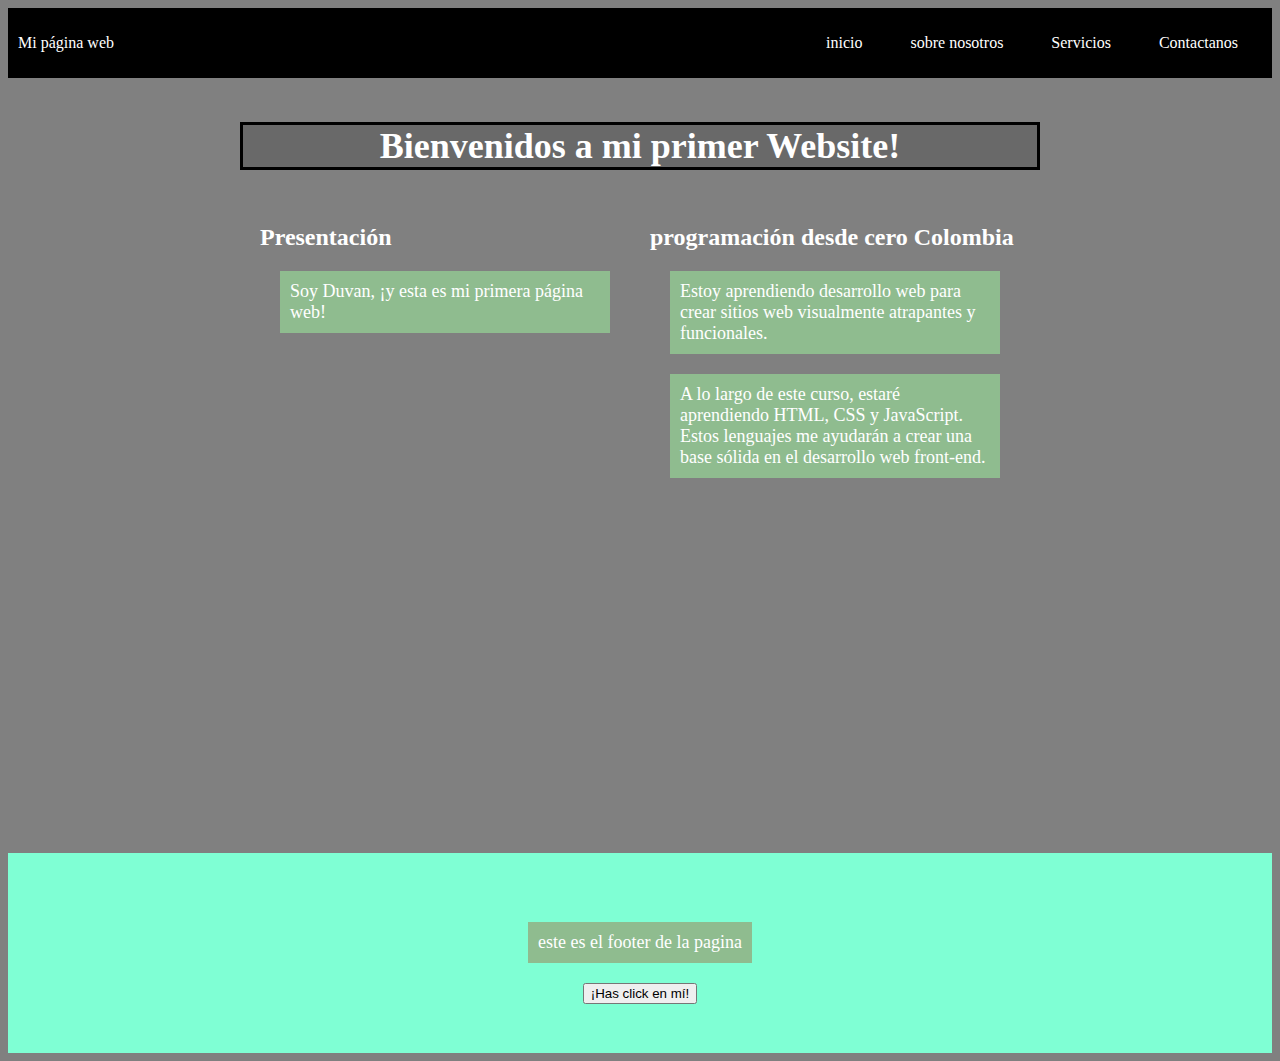
<file: index.html>
<!DOCTYPE html>
<html>

<head>
  <title>Mi Primer Website</title>
  <link rel="stylesheet" type="text/css" href="styles.css">
</head>

<body>
  <header class="container-nav">
    <nav class="navbar">
      <a href="#" class="brand">Mi página web</a>
      <ul class="nav-links">
        <li><a href="index.html">inicio</a></li>
        <li><a href="about.html">sobre nosotros</a></li>
        <li><a href="servicios.html">Servicios</a></li>
        <li><a href="contacto.html">Contactanos</a></li>
      </ul>
    </nav>
    <button class="button-menu-toggle">Menu</button>
  </header>

  <main>
    <div class="container">
      <h1>Bienvenidos a mi primer Website!</h1>
      <section>
        <div class="row">
          <div class="column">
            <h2> Presentación</h2>
            <p>Soy Duvan, ¡y esta es mi primera página web!</p>
          </div>
          <div class="column">
            <h2> programación desde cero Colombia </h2>
            <p>Estoy aprendiendo desarrollo web para crear sitios web visualmente atrapantes y funcionales.</p>
            <p>A lo largo de este curso, estaré aprendiendo HTML, CSS y JavaScript. Estos lenguajes me ayudarán a crear
              una base sólida en el desarrollo web front-end.</p>
          </div>
        </div>
      </section>
    </div>
    <div class="containermain">
      <iframe width="560" height="315" src="https://www.youtube.com/embed/EGU3-R12nrs" title="YouTube video player"
        frameborder="0"
        allow="accelerometer; autoplay; clipboard-write; encrypted-media; gyroscope; picture-in-picture; web-share"
        allowfullscreen></iframe>
    </div>
    <!--<form id="myForm">
      <!-campo para nombre->
      <label for="nombre">Nombre:</label>
      <input type="text" id="nombre" name="nombre">
      <!-campo para correo electronico->
      <label for="email">Correo electrónico:</label>
      <input type="email" id="email" name="email" required>
      <!-boton de envio->
      <button type="submit">Enviar</button>
    </form> -->
  </main>
  <footer>
    <p>este es el footer de la pagina</p>
    <script src="script.js"></script>
    <button onclick="showAlert()" aria-label="Haz click en mí">¡Has click en mí!</button>
    <!--<img src="https://www.nationalgeographic.com.es/medio/2016/04/21/la-canica-azul_a3941285.jpg" alt="">-->
  </footer>
</body>

</html>
</file>
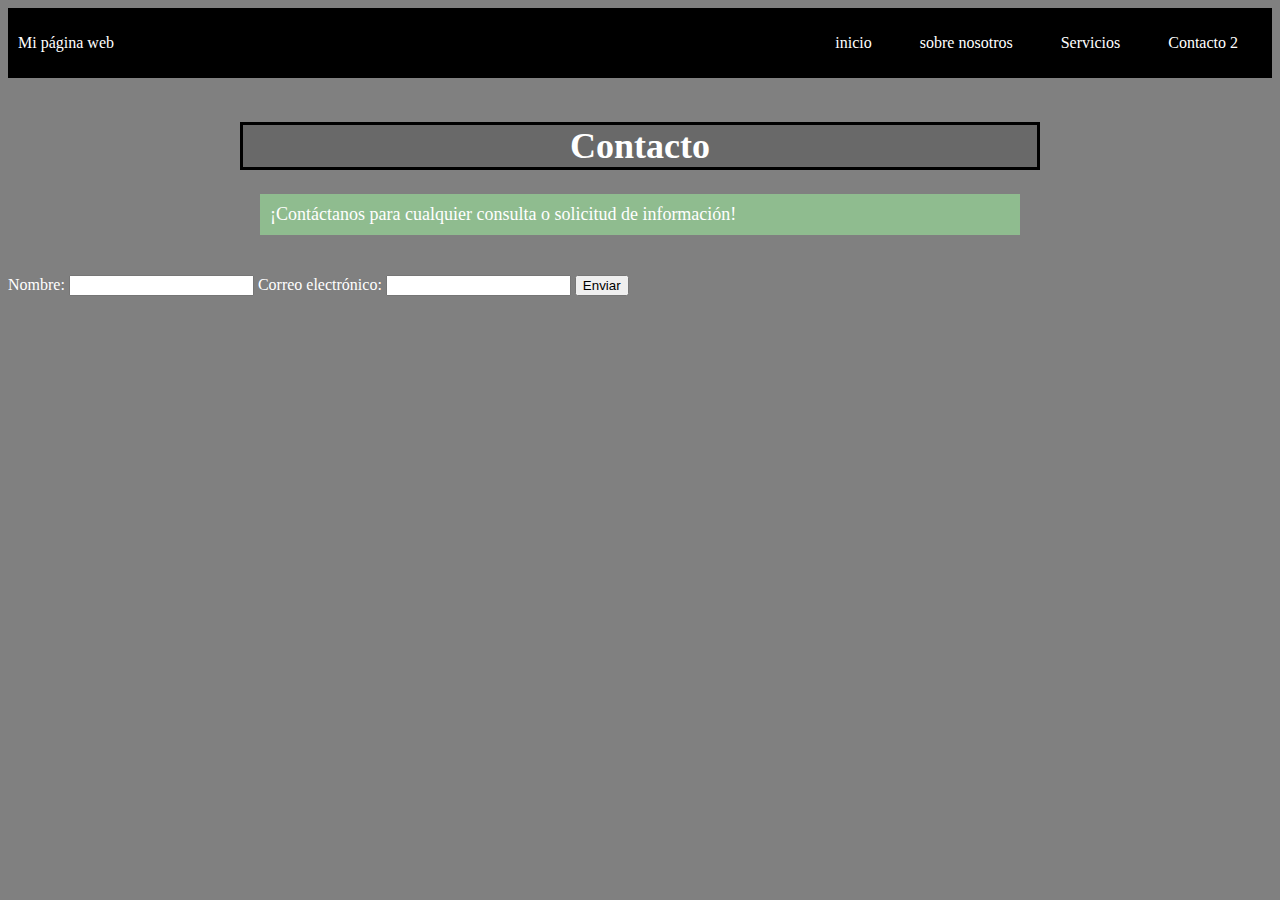
<file: contacto.html>
<!DOCTYPE html>
<html lang="en">
<head>
    <meta charset="UTF-8">
    <meta http-equiv="X-UA-Compatible" content="IE=edge">
    <meta name="viewport" content="width=device-width, initial-scale=1.0">
    <title>contacto</title>
    <link rel="stylesheet" type="text/css" href="styles.css">
</head>
<body>
    <div class="container-nav">
        <nav class="navbar">
          <a href="#" class="brand">Mi página web</a>
          <ul class="nav-links">
            <li><a href="index.html">inicio</a></li>
            <li><a href="about.html">sobre nosotros</a></li>
            <li><a href="servicios.html">Servicios</a></li>
            <li><a href="contacto.html">Contacto 2</a></li>
          </ul>
        </nav>
        <button class="button-menu-toggle">Menu</button>
      </div>
      <div class="container">
          <!--<h1>Bienvenidos a mi primer Website!</h1>
          <div class="row">
            <div class="column">
              <h2> Primer pagina html 1</h2>
              <p>Soy Duvan, ¡y esta es mi primera página web!</p>
            </div>
            <div class="column">  
              <h2> programación desde cero Colombia </h2>
              <p>Estoy aprendiendo desarrollo web para crear sitios web visualmente atrapantes y funcionales.</p>
              <p>A lo largo de este curso, estaré aprendiendo HTML, CSS y JavaScript. Estos lenguajes me ayudarán a crear una base sólida en el desarrollo web front-end.</p>
            </div>
          </div> -->
          <h1>Contacto</h1>
          <p>¡Contáctanos para cualquier consulta o solicitud de información!</p>
      </div>
      <form id="myForm">
        <!--campo para nombre-->
        <label for="nombre">Nombre:</label>
        <input type="text" id="nombre" name="nombre">
        <!--campo para correo electronico-->
        <label for="email">Correo electrónico:</label>
        <input type="email" id="email" name="email" required>
        <!--boton de envio-->
        <button type="submit">Enviar</button>
      </form>
        <script src="script.js"></script>
       <!-- <button onclick="showAlert()">¡Has click en mí!</button>-->
    <!--<img src="https://www.nationalgeographic.com.es/medio/2016/04/21/la-canica-azul_a3941285.jpg" alt="">-->
    
</body>
</html>
</file>
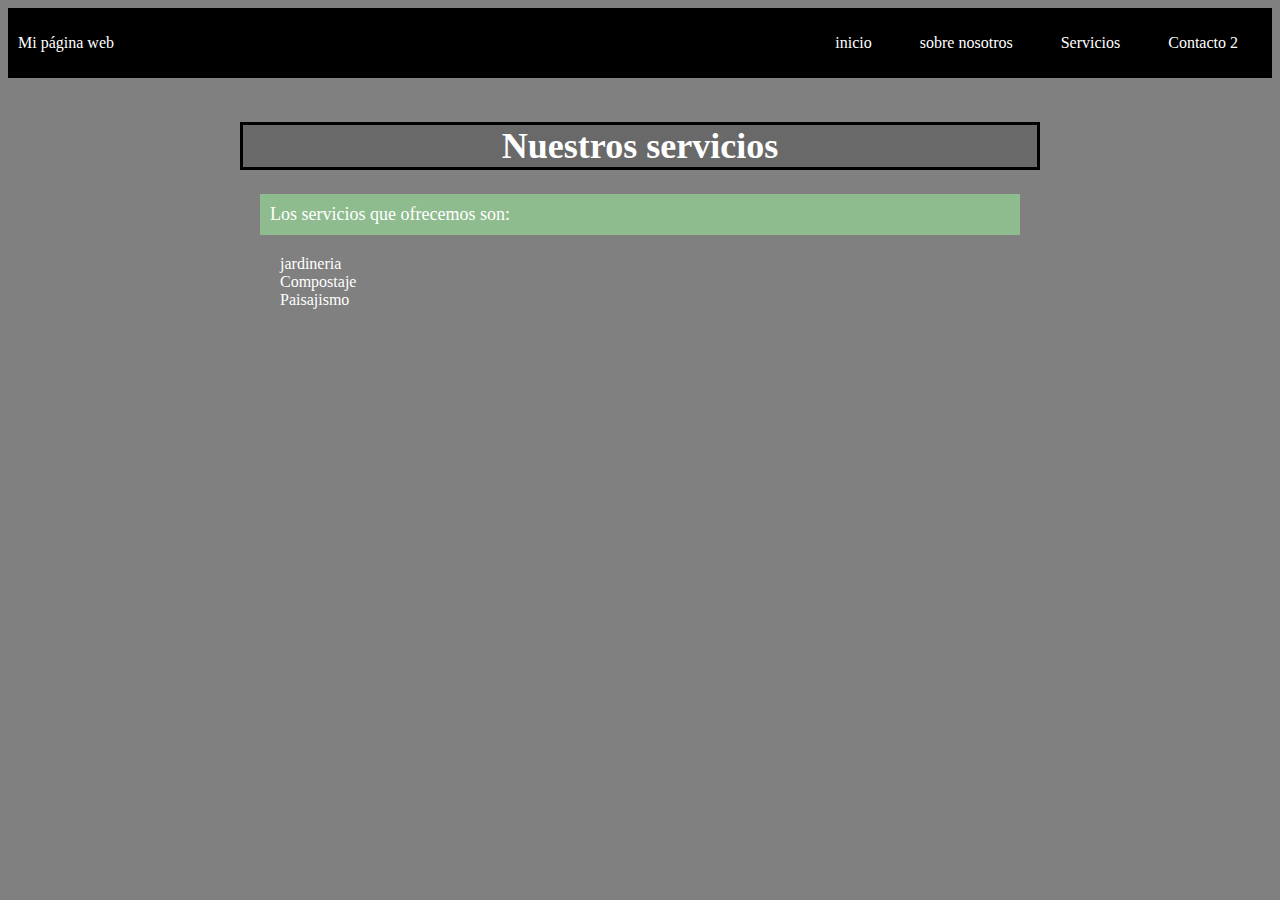
<file: servicios.html>
<!DOCTYPE html>
<html lang="en">
<head>
    <meta charset="UTF-8">
    <meta http-equiv="X-UA-Compatible" content="IE=edge">
    <meta name="viewport" content="width=device-width, initial-scale=1.0">
    <title>servicios</title>
    <link rel="stylesheet" type="text/css" href="styles.css">
</head>
<body>
    <div class="container-nav">
        <nav class="navbar">
          <a href="#" class="brand">Mi página web</a>
          <ul class="nav-links">
            <li><a href="index.html">inicio</a></li>
            <li><a href="about.html">sobre nosotros</a></li>
            <li><a href="servicios.html">Servicios</a></li>
            <li><a href="contacto.html">Contacto 2</a></li>
          </ul>
        </nav>
        <button class="button-menu-toggle">Menu</button>
      </div>
      <div class="container">

          <!--<h1>Bienvenidos a mi primer Website!</h1>
          <div class="row">
            <div class="column">
              <h2> Primer pagina html 1</h2>
              <p>Soy Duvan, ¡y esta es mi primera página web!</p>
            </div>
            <div class="column">  
              <h2> programación desde cero Colombia </h2>
              <p>Estoy aprendiendo desarrollo web para crear sitios web visualmente atrapantes y funcionales.</p>
              <p>A lo largo de este curso, estaré aprendiendo HTML, CSS y JavaScript. Estos lenguajes me ayudarán a crear una base sólida en el desarrollo web front-end.</p>
            </div>
          </div> -->
          <h1>Nuestros servicios</h1>
          <p>Los servicios que ofrecemos son:</p>
          <ul>
            <li>jardineria</li>
            <li>Compostaje</li>
            <li>Paisajismo</li>
          </ul>
      </div>
      <!-- <form id="myForm"> 
        campo para nombre
        <label for="nombre">Nombre:</label>
        <input type="text" id="nombre" name="nombre">
        <!campo para correo electronico->
        <label for="email">Correo electrónico:</label>
        <input type="email" id="email" name="email" required>
        -boton de envio-
        <button type="submit">Enviar</button>
      </form>
        <script src="script.js"></script>
        <button onclick="showAlert()">¡Has click en mí!</button> -->
    <!--<img src="https://www.nationalgeographic.com.es/medio/2016/04/21/la-canica-azul_a3941285.jpg" alt=""> -->
    
</body>
</html>
</file>
<file: styles.css>
/*este es un comentario para archivo css*/
body{
    background-color: gray;
    color:white;
    background-image: url(https://www.nationalgeographic.com.es/medio/2016/04/21/la-canica-azul_a3941285.jpg);
    background-size: cover;
    background-repeat:no-repeat;
    background-position: center;
}
h1{
    background-color: dimgrey;
    font-family: cursive;
    font-size: 36px;
    text-align: center;
    border: 3px solid black;
}
p{
    background-color: darkseagreen;
    font-family: Georgia, serif;
    font-size: 18px;
    padding: 10px;
    margin: 20px;
}
.container {
    max-width: 800px;
    margin: auto;
    padding: 20px;
}
.containermain {
  display: flex;
  justify-content: center;
}
.container2 {
  display: flex;
  flex-wrap: wrap;
  justify-content: center;
  flex-direction: row;
}
.greeting {
  text-align: center;
}
img{
    width: 500px;
    height: 200px;
    border: 1px solid gray;
    padding: 1px;
}
.row {
    display: flex;
    flex-wrap: wrap;
    margin: 10px;
}
.column {
    flex: 1;
    padding: 10px;
}
footer{
  background-color: aquamarine;
  display: flex;
  justify-content: center;
  flex-direction: column;
  align-items: center;
  min-height: 200px;
}
@media (max-width: 600px){
    .column {
        flex: 100%;
    }
}
.button{
    background-color: gray;
    width: 200px;
    height: 150px;
    padding: 35px;
    border: 1px solid orangered;
    margin: 20px;
}

.container-nav {
    display: flex;
    padding: 10px;
    height: 50px;
    background-color: black;
  }
  
  
  .navbar {
    display: flex;
    justify-content: space-between;
    width: 100%;
  }
  
  
  .brand {
    display: flex;
    align-items: center;
  }
  
  
  li>a {
    padding: 8px 24px;
  }
  
  
  li {
    list-style-type: none;
  }
  
  
  a {
    color: white;
    text-decoration:none;
  }
  
  
  .nav-links {
    display: flex;
    align-items: center;
  }
  
  
  .button-menu-toggle {
    display: none;
  }

  @media (max-width: 768px) {
    .column {
      flex: 100%;
    }
  
  
    .nav-links {
      display: none;
    }
  
  
    .button-menu-toggle {
      display: block;
      background-color: white;
      border:none;
      border-radius: 50px;
      padding: 0 24px;
      font-family: monospace;
      font-weight: bold;
      font-size: 20px;
    }
   
    .nav-links.nav-links-responsive {
      position: absolute;
      display: flex;
      background-color: rgba(20,20,20,0.95);
      width: 100%;
      height: 100%;
      top: 70px;
      left: 0;
      flex-direction: column;
      padding-top: 200px;
      align-items: center;
      gap:70px;
      font-size: 40px;
  
  
    }
  }


/*img{
    display: block;
    margin: auto;
    width: 700px;
    height: 500px;
    border: 10px solid gray;
    padding: 10px;
}*/
</file>
